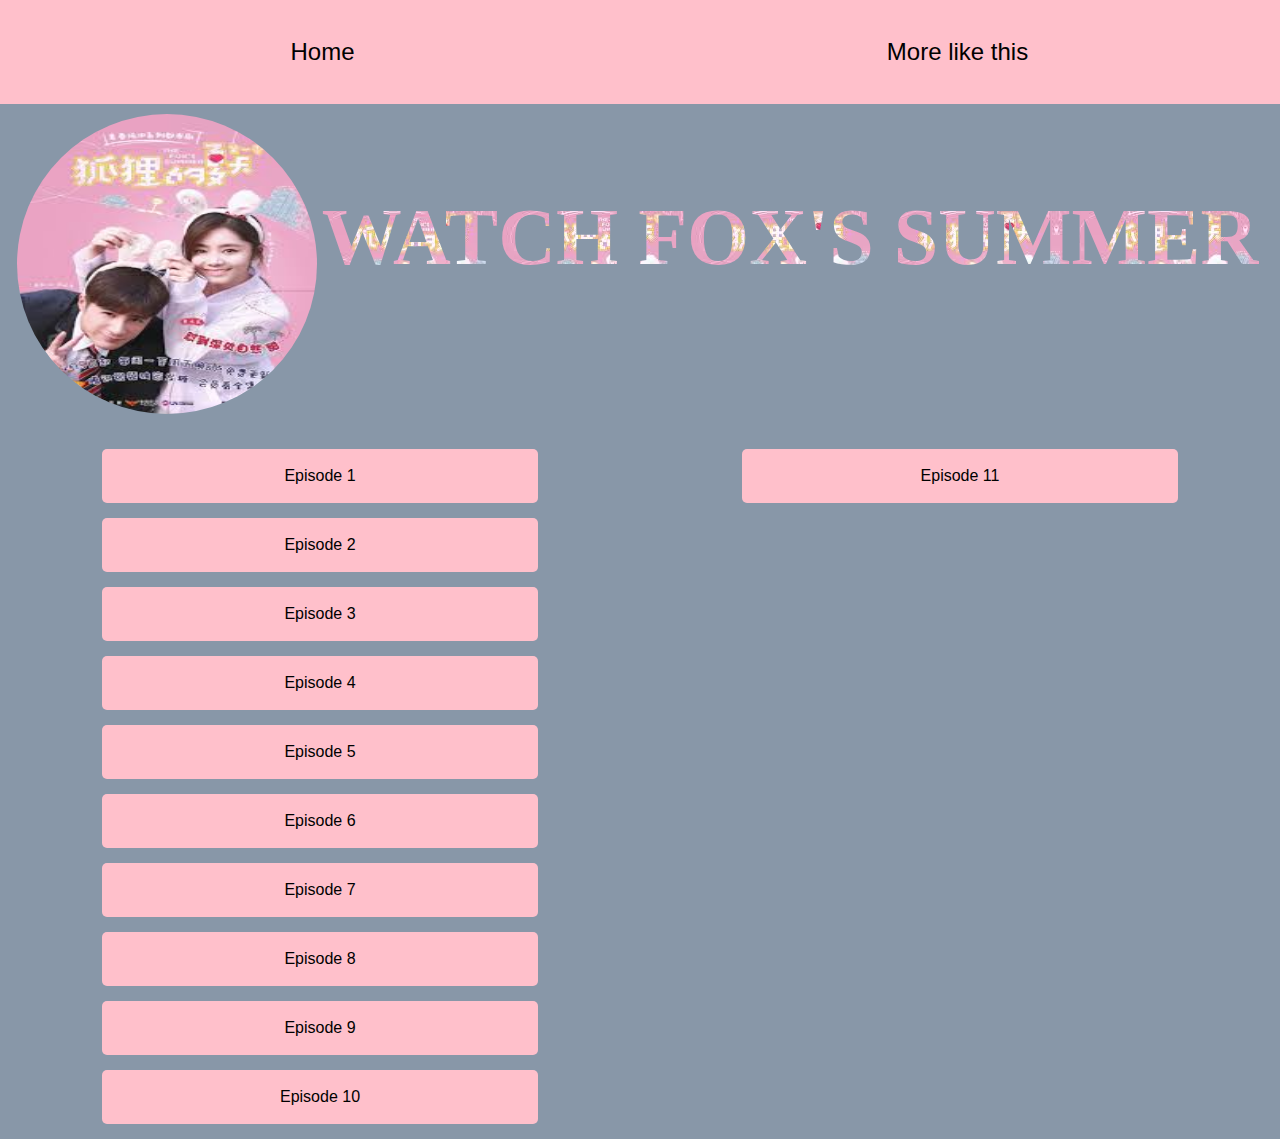
<file: index.html>
<!DOCTYPE html>
<html lang="en">
  <head>
    <meta charset="UTF-8" />
    <meta name="viewport" content="width=device-width, initial-scale=1.0" />
    <link rel="stylesheet" href="styles.css" />
    <title>YouTube Playlist</title>
  </head>
  <body>
    <nav>
      <ul>
        <li><a href="home.html">Home</a></li>
        <li><a href="home.html">More like this</a></li>
      </ul>
    </nav>
    <div class="img-head">
      <img src="./images/foxsummer.jfif" alt="" width="300" height="300" />

      <h1>WATCH FOX'S SUMMER</h1>
    </div>
    <div class="container">
      <div class="first-ten">
        <a href="#" class="watch-link" data-target="ep1"> Episode 1 </a>
        <!-- <div class="space"></div> -->
        <div id="ep1" style="display: none">
          <iframe
            width="560"
            height="315"
            src="https://www.youtube.com/embed/pNEF31Xo0ZQ?si=YXBSZVJ3q6LBSF9d"
            title="YouTube video player"
            frameborder="0"
            allow="accelerometer; autoplay; clipboard-write; encrypted-media; gyroscope; picture-in-picture; web-share"
            referrerpolicy="strict-origin-when-cross-origin"
            allowfullscreen
          ></iframe>
        </div>

        <a href="#" class="watch-link" data-target="ep2">Episode 2</a>
        <div id="ep2" style="display: none">
          <iframe
            width="560"
            height="315"
            src="https://www.youtube.com/embed/uEwakhm7Yf8?si=YmhV0SFherEbg9f1"
            title="YouTube video player"
            frameborder="0"
            allow="accelerometer; autoplay; clipboard-write; encrypted-media; gyroscope; picture-in-picture; web-share"
            referrerpolicy="strict-origin-when-cross-origin"
            allowfullscreen
          ></iframe>
        </div>

        <a href="#" class="watch-link" data-target="ep3">Episode 3</a>
        <div id="ep3" style="display: none">
          <iframe
            width="560"
            height="315"
            src="https://www.youtube.com/embed/UKWcYPYWJXo?si=6bLVKVtRtCrVgHGz"
            title="YouTube video player"
            frameborder="0"
            allow="accelerometer; autoplay; clipboard-write; encrypted-media; gyroscope; picture-in-picture; web-share"
            referrerpolicy="strict-origin-when-cross-origin"
            allowfullscreen
          ></iframe>
        </div>
        <a href="#" class="watch-link" data-target="ep4">Episode 4</a>
        <div id="ep4" style="display: none">
          <iframe
            width="560"
            height="315"
            src="https://www.youtube.com/embed/JhF5XZ6_Aac?si=DPQSNbkO4wsOunnH"
            title="YouTube video player"
            frameborder="0"
            allow="accelerometer; autoplay; clipboard-write; encrypted-media; gyroscope; picture-in-picture; web-share"
            referrerpolicy="strict-origin-when-cross-origin"
            allowfullscreen
          ></iframe>
        </div>

        <a href="#" class="watch-link" data-target="ep5"> Episode 5 </a>
        <!-- <div class="space"></div> -->
        <div id="ep5" style="display: none">
          <iframe
            width="560"
            height="315"
            src="https://www.youtube.com/embed/xcHbSSwjmDg?si=_nGI30-HDWsomdFu"
            title="YouTube video player"
            frameborder="0"
            allow="accelerometer; autoplay; clipboard-write; encrypted-media; gyroscope; picture-in-picture; web-share"
            referrerpolicy="strict-origin-when-cross-origin"
            allowfullscreen
          ></iframe>
        </div>

        <a href="#" class="watch-link" data-target="ep6"> Episode 6</a>
        <!-- <div class="space"></div> -->
        <div id="ep6" style="display: none">
          <iframe
            width="560"
            height="315"
            src="https://www.youtube.com/embed/pNEF31Xo0ZQ?si=YXBSZVJ3q6LBSF9d"
            title="YouTube video player"
            frameborder="0"
            allow="accelerometer; autoplay; clipboard-write; encrypted-media; gyroscope; picture-in-picture; web-share"
            referrerpolicy="strict-origin-when-cross-origin"
            allowfullscreen
          ></iframe>
        </div>

        <a href="#" class="watch-link" data-target="ep7"> Episode 7 </a>
        <!-- <div class="space"></div> -->
        <div id="ep7" style="display: none">
          <iframe
            width="560"
            height="315"
            src="https://www.youtube.com/embed/RT5QyDj2EI0?si=P0rphrwb8n6v1MGW"
            title="YouTube video player"
            frameborder="0"
            allow="accelerometer; autoplay; clipboard-write; encrypted-media; gyroscope; picture-in-picture; web-share"
            referrerpolicy="strict-origin-when-cross-origin"
            allowfullscreen
          ></iframe>
        </div>

        <a href="#" class="watch-link" data-target="ep8"> Episode 8 </a>
        <!-- <div class="space"></div> -->
        <div id="ep8" style="display: none">
          <iframe
            width="560"
            height="315"
            src="https://www.youtube.com/embed/eZfDrqjJ2FU?si=rPhFyqHwMlyxWMxO"
            title="YouTube video player"
            frameborder="0"
            allow="accelerometer; autoplay; clipboard-write; encrypted-media; gyroscope; picture-in-picture; web-share"
            referrerpolicy="strict-origin-when-cross-origin"
            allowfullscreen
          ></iframe>
        </div>

        <a href="#" class="watch-link" data-target="ep9"> Episode 9 </a>
        <!-- <div class="space"></div> -->
        <div id="ep9" style="display: none">
          <iframe
            width="560"
            height="315"
            src="https://www.youtube.com/embed/pGb1fsrs05A?si=rXjOsTx22ZGv3pqV"
            title="YouTube video player"
            frameborder="0"
            allow="accelerometer; autoplay; clipboard-write; encrypted-media; gyroscope; picture-in-picture; web-share"
            referrerpolicy="strict-origin-when-cross-origin"
            allowfullscreen
          ></iframe>
        </div>

        <a href="#" class="watch-link" data-target="ep10"> Episode 10 </a>
        <!-- <div class="space"></div> -->
        <div id="ep10" style="display: none">
          <iframe
            width="560"
            height="315"
            src="https://www.youtube.com/embed/3kv6NjzWRdA?si=EBU8m3ADsO6wZmIh"
            title="YouTube video player"
            frameborder="0"
            allow="accelerometer; autoplay; clipboard-write; encrypted-media; gyroscope; picture-in-picture; web-share"
            referrerpolicy="strict-origin-when-cross-origin"
            allowfullscreen
          ></iframe>
        </div>
      </div>
      <div class="second-ten">
        <a href="#" class="watch-link" data-target="ep11"> Episode 11 </a>
        <div id="ep11" style="display: none">
          <iframe
            width="560"
            height="315"
            src="https://www.youtube.com/embed/NjzenxYsen8?si=rwDwq2bAWEXczZAu"
            title="YouTube video player"
            frameborder="0"
            allow="accelerometer; autoplay; clipboard-write; encrypted-media; gyroscope; picture-in-picture; web-share"
            referrerpolicy="strict-origin-when-cross-origin"
            allowfullscreen
          ></iframe>
        </div>
      </div>
    </div>
    <script src="./index.js"></script>
  </body>
</html>
</file>
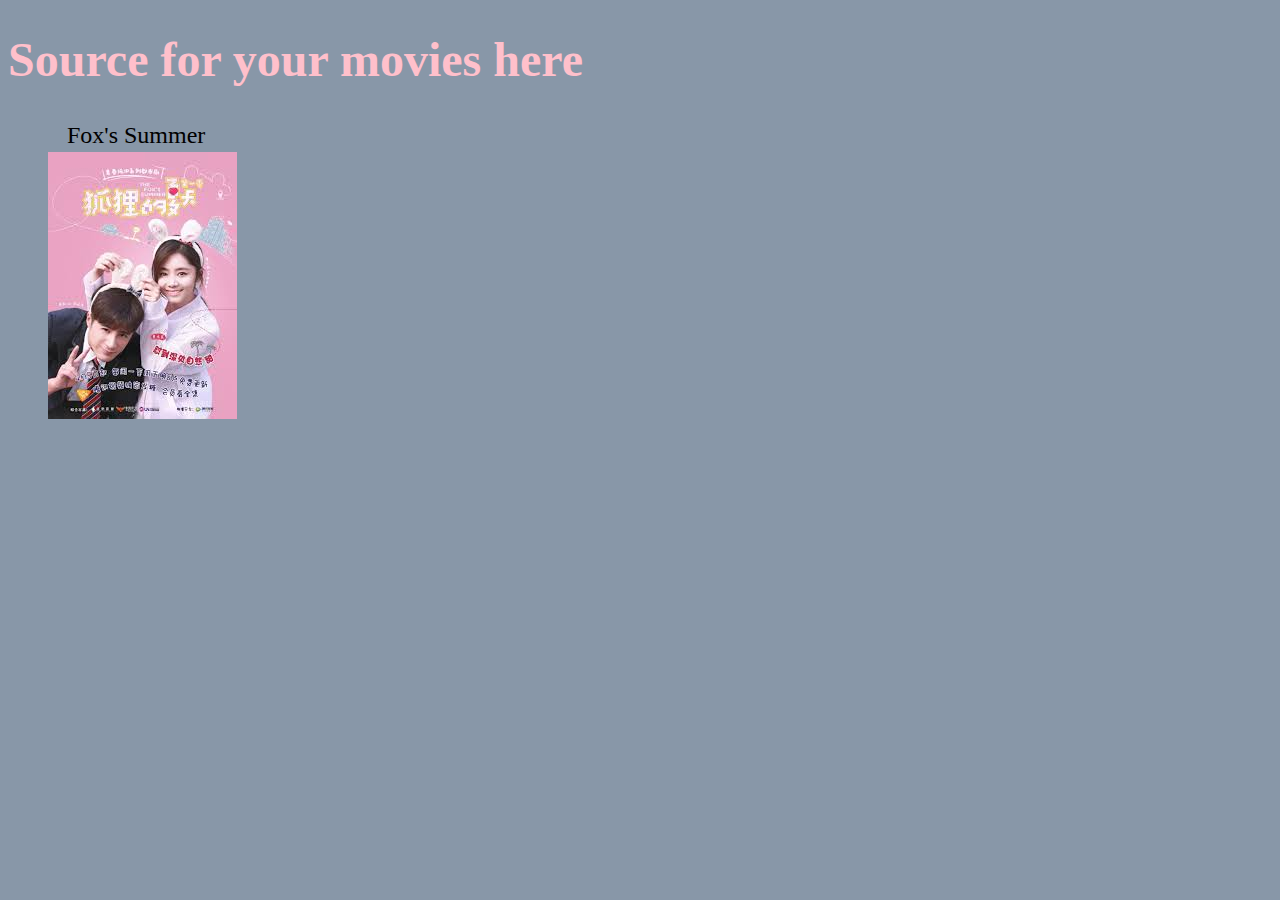
<file: home.html>
<!DOCTYPE html>
<html lang="en">
<head>
    <meta charset="UTF-8">
    <meta name="viewport" content="width=device-width, initial-scale=1.0">
    <link rel="stylesheet" href="app.css">
    <title>YouTube Playlist</title>
</head>
<body>
    <h1>Source for your movies here</h1>
    <ul>
        <li><a href="index.html" target="_blank">Fox's Summer</a> <img src="./images/foxsummer.jfif" alt=""></li>
    
    </ul>
</body>
</html>
</file>
<file: styles.css>
body{
    background: #8897a8;
    margin: 0;
    padding: 0;
        /* background-image: linear-gradient(90deg, rgb(152, 238, 152), #ff006c, rgb(148, 253, 148)); */
}

nav{
    margin-bottom: 10px;
    /* margin-top: -10px;
    margin-left: -10px;
    margin-right: -10px; */
    padding: 0;
    width: 100%;
}

ul{
    display: flex;
    justify-content: space-around;
    align-items: center;
    background-color: pink;
    padding: 5px;
    font-size: 1.5rem;
    /* width: ; */
    margin: 0;

}
li{
    list-style: none;


    a:hover{
        background-color: #8897a8;
        color: pink;
        transition-duration: 0.5s;
    }
}

.img-head{
    display: flex;
    justify-content: center;
    align-items: center;
}
h1{
    font-size: 5rem;
    color: rgb(168, 64, 82);
    /* outline: 2px solid red; */
    margin-top: 0;
    padding: 5px;
    background-image: url(images/foxsummer.jfif);
    /* background-size: cover; */
    background-clip: text;
    color: transparent;
    animation: animate 20s linear infinite;
    display: inline-block;
}

img{
    border-radius: 50%;

}

@keyframes animate{
to{
    background-position-x: -500px;
}

}

.container{
    display: flex;
    margin-top: 20px;
}

a{
    text-decoration: none;
    padding: 18px;
    background-color: pink;
    font-family: Arial, Helvetica, sans-serif;
    color: black;
    border-radius: 5px;
    margin: 15px ;
    display: block;
    width: 400px;
    text-align: center;
}

.space{
    height: 50px;
}
div{
    margin: 0 auto;
}

@media (min-width: 1500px){

    h1{
        font-size: 7rem;
    text-align: center;
    }
    }

@media (max-width: 1000px){
    .img-head{
    display: flex;
    justify-content: center;
    align-items: center;
    margin: 30px;
}
    h1{
        font-size: 4rem;
text-align: center;
    }
    img{
        width: 300px;
        height: 200px;
        border-radius: 50%;
    }

    a{
    text-decoration: none;
    padding: 10px;
    /* background-color: rgb(230, 58, 87); */
    font-family: Arial, Helvetica, sans-serif;
    color: black;
    border-radius: 5px;
    margin: 10px;
    display: block;
    width: 300px;
    text-align: center;
}

}

@media (max-width:700px){
   
.img-head{
    display: flex;
    justify-content: center;
    align-items: center;
}
    h1{
        font-size: 2.5rem;
    }

    img{
        width: 150px;
        height: 150px;
        border-radius: 50%;
    }

    a{
        width: 200px;
    }

    nav{
        /* flex-basis: 2; */
        /* margin: 0; */
        /* margin-left: auto; */
        width: 100%;
        /* padding: 0; */
    }
}

@media (max-width:480px){
    img{
        width: 110px;
        height: 110px;
    }

    h1{
        font-size: 1.5rem;
    }

    a{
        width: 150px;
        display: block;
        margin: 10px auto;
    }

    ul{
        font-size: 1rem;
        padding: 5px;
    }

    nav{
        width: 100%;

    }

    .container{
        gap: 1rem;
    }
}
</file>
<file: app.css>
body{
    background-color:  #8897a8;
    color: pink;
}

h1{
    font-size: 3rem;
}

li{
    list-style: none;
    /* text-align: center; */

}
a{
    text-decoration: none;
    color: black;
    display: block;
    font-size: 1.5rem;
    padding: 3px;
    padding-left: 19px;
    /* text-align: center; */
}
</file>
